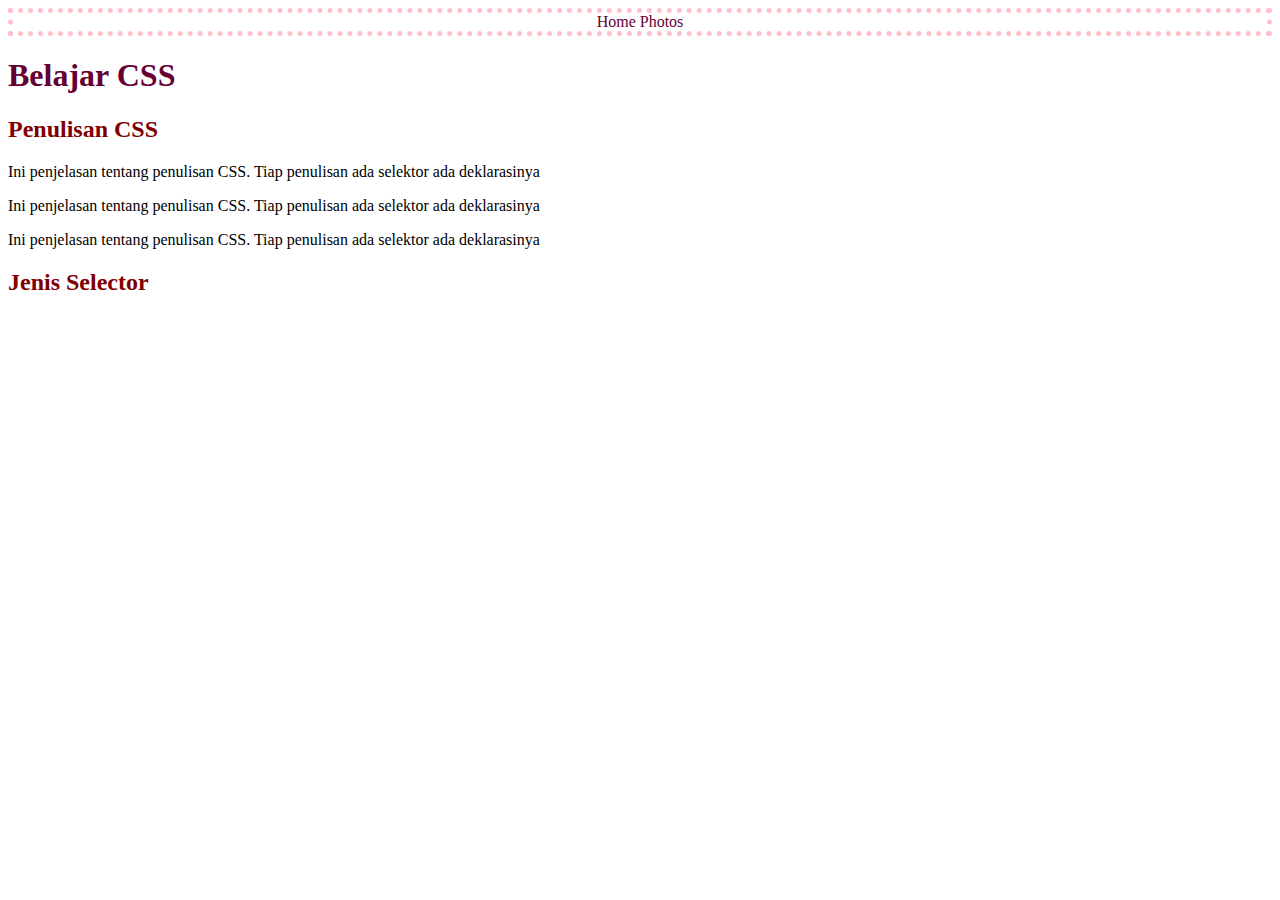
<file: belajarcss.html>
<!DOCTYPE html>
<html>
<head>
	<title>Belajar CSS</title>
	<link rel="stylesheet" type="text/css" href="css/belajar style.css">
</head>
<body>

<div id="nav"> 
	<center><a href="belajarcss.html">Home</a>
	<a href="belajarcss.html">Photos</a></center>
	
</div>
<h1>Belajar CSS</h1>

<h2>Penulisan CSS</h2>
<div class="penjelasa">
	<p>Ini penjelasan tentang penulisan CSS. Tiap penulisan ada selektor ada deklarasinya</p>
	<p>Ini penjelasan tentang penulisan CSS. Tiap penulisan ada selektor ada deklarasinya</p><p>Ini penjelasan tentang penulisan CSS. Tiap penulisan ada selektor ada deklarasinya</p>
</div>

<h2>Jenis Selector</h2>
</body>
</html>
</file>
<file: css/belajar style.css>
h1{color: #660033}

h2{color:	rgb(128, 0, 0)}

#nav	{
		border:5px dotted pink;

}

#nav a {
	text-decoration: none;
	color:#660033;
}

.penjelasan {
	font-family: Arial; 
	font-variant: small-caps;
</file>
